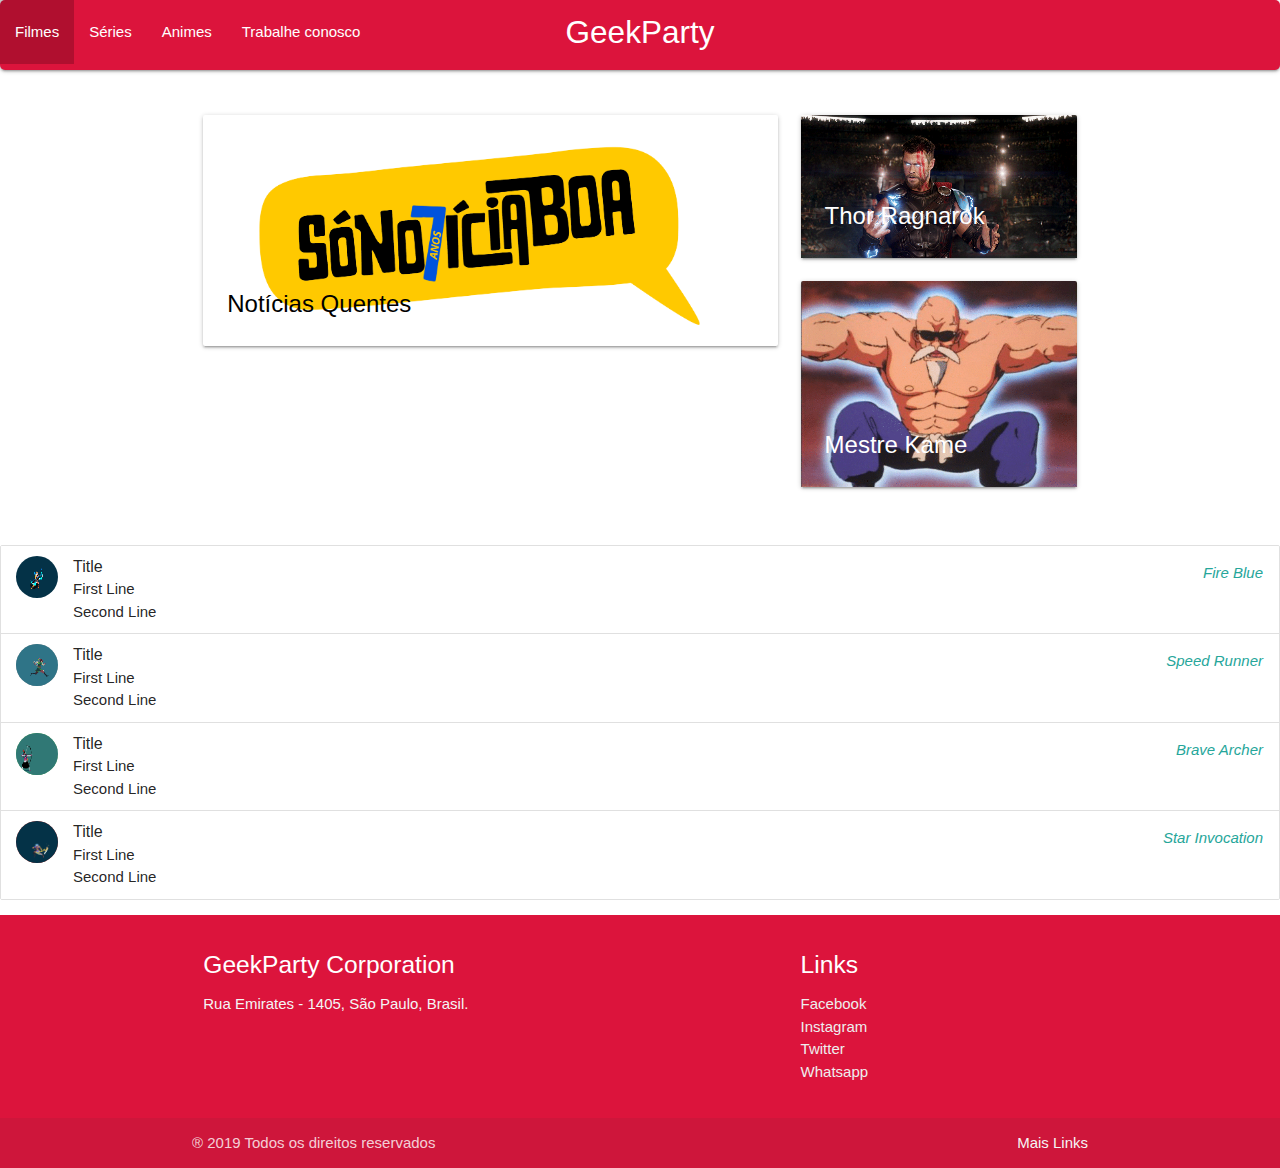
<file: index.html>
<!DOCTYPE html>
<html>
<head>
	<link rel="stylesheet" href="https://cdnjs.cloudflare.com/ajax/libs/materialize/1.0.0/css/materialize.min.css">
	<script src="https://cdnjs.cloudflare.com/ajax/libs/materialize/1.0.0/js/materialize.min.js"></script>
	<title>GeekParty</title>
  <link rel="shortcut icon" href="Images/32318-200.png" />
    <link rel="stylesheet" type="text/css" href="CSS/style.css">
    <link rel="stylesheet" type="text/css" href="CSS/mode.css">

  <meta name="Author" content="Paulo Jr">
</head>
<body>  
    <script type="text/javascript" src="JS/night.js"></script>  

  <nav id="barra" class="navbar navbar-expand-lg navbar-light">
  <a id="subbarra" class="navbar-brand" href="#" div class="nav-wrapper"></a>
      <a href="#!" class="brand-logo center">GeekParty</a>
      <ul class="left hide-on-med-and-down">
        <li class="active"><a href="sass.html">Filmes</a></li>
        <li><a href="badges.html">Séries</a></li>
        <li><a href="collapsible.html">Animes</a></li>
         <li><a href="trabalhe.html">Trabalhe conosco</a></li>
    <!--    <form class="form-inline my-2 my-lg-0">
      <input class="form-control mr-sm-2" type="search" placeholder="Search" aria-label="Search" style="width: 200px;" >
      <button class="btn btn-outline-success my-2 my-sm-0" type="submit" style="margin-right: 10px;">Buscar</button>
    </form> -->
      </ul>     
</nav>
     <br>

<!--  <div class="container">
    <div class="section">
      <div class="row">
        <div class="col s12 m6">
          <div class="card">
             <div class="card-image">
         <img src="Images/Logo7ANOS-1.png">
         <span class="card-title" style="color: #000000;">Mestre Kame</span>
     </div>
       </div>
        </div>
           </div>
           </div>
           </div>

           <div class="col s12 m4">
            <div class="card">
              <div class="card-image">
            <img src="Images/original.gif">
            <span class="card-title">Thor Ragnarok</span>     
    </div>
     </div>
      </div> -->

<!-- Switch -->
  <div class="switch" id="position_night">
    <label>
      Off
      <input id="night-mode" class="1" type="checkbox" aria-label="night-mode">
      <span class="lever"></span>
      On
    </label>
  </div>

  <div class="container">
      <div class="section">
        <div class="row">
         <div class="col s12 m8">
           <div class="card">
             <div class="card-image">
               <img src="Images/Logo7ANOS-1.png">
               <span id="slide" class="card-title">Notícias Quentes</span>
             </div>
           </div>
         </div>
        <div class="col s12 m4">
          <div class="card">
            <div class="card-image">
              <img src="Images/original.gif">
              <span id="slide2" class="card-title">Thor Ragnarok</span>
            </div>
          </div>
        </div>
   
       <div class="col s12 m4">
         <div class="card">
           <div class="card-image">
             <img src="Images/1523842221327.gif">
             <span id="slide3" class="card-title">Mestre Kame</span>
           </div>
         </div>
       </div>
     </div>


   </div>
  </div>
  <ul class="collection">
    <li class="collection-item avatar">
      <img src="Images/t2ampz77b6ty.gif" alt="" class="circle">
      <span class="title">Title</span>
      <p>First Line <br>
         Second Line
      </p>
      <a href="#!" class="secondary-content"><i class="material-icons">Fire Blue</i></a>
    </li>
    <li class="collection-item avatar">
      <i class="material-icons circle">folder</i>
      <img src="Images/rC4v5R.gif" alt="" class="circle">
      <span class="title">Title</span>
      <p>First Line <br>
         Second Line
      </p>
      <a href="#!" class="secondary-content"><i class="material-icons">Speed Runner</i></a>
    </li>
    <li class="collection-item avatar">
      <i class="material-icons circle green">insert_chart</i>
      <img src="Images/giphy.gif" alt="" class="circle">
      <span class="title">Title</span>
      <p>First Line <br>
         Second Line
      </p>
      <a href="#!" class="secondary-content"><i class="material-icons">Brave Archer</i></a>
    </li>
    <li class="collection-item avatar">
      <i class="material-icons circle red">play_arrow</i>
      <img src="Images/a4b9d13da63402ef76641566851a3546.gif" alt="" class="circle">
      <span class="title">Title</span>
      <p>First Line <br>
         Second Line
      </p>
      <a href="#!" class="secondary-content"><i class="material-icons">Star Invocation</i></a>
    </li>
  </ul>

 <footer id="footer" class="page-footer">
          <div class="container">
            <div class="row">
              <div class="col l6 s12">
                <h5 class="white-text">GeekParty Corporation</h5>
                <p class="grey-text text-lighten-4">Rua Emirates - 1405, São Paulo, Brasil.</p>
              </div>
              <div class="col l4 offset-l2 s12">
                <h5 class="white-text">Links</h5>
                <ul>
                  <li><a class="grey-text text-lighten-3" href="#!">Facebook</a></li>
                  <li><a class="grey-text text-lighten-3" href="#!">Instagram</a></li>
                  <li><a class="grey-text text-lighten-3" href="#!">Twitter</a></li>
                  <li><a class="grey-text text-lighten-3" href="#!">Whatsapp</a></li>
                </ul>
              </div>
            </div>
          </div>
          <div class="footer-copyright">
            <div class="container">
            ® 2019 Todos os direitos reservados
            <a class="grey-text text-lighten-4 right" href="#!">Mais Links</a>
            </div>
          </div>
        </footer>
</body>
</html>
</file>
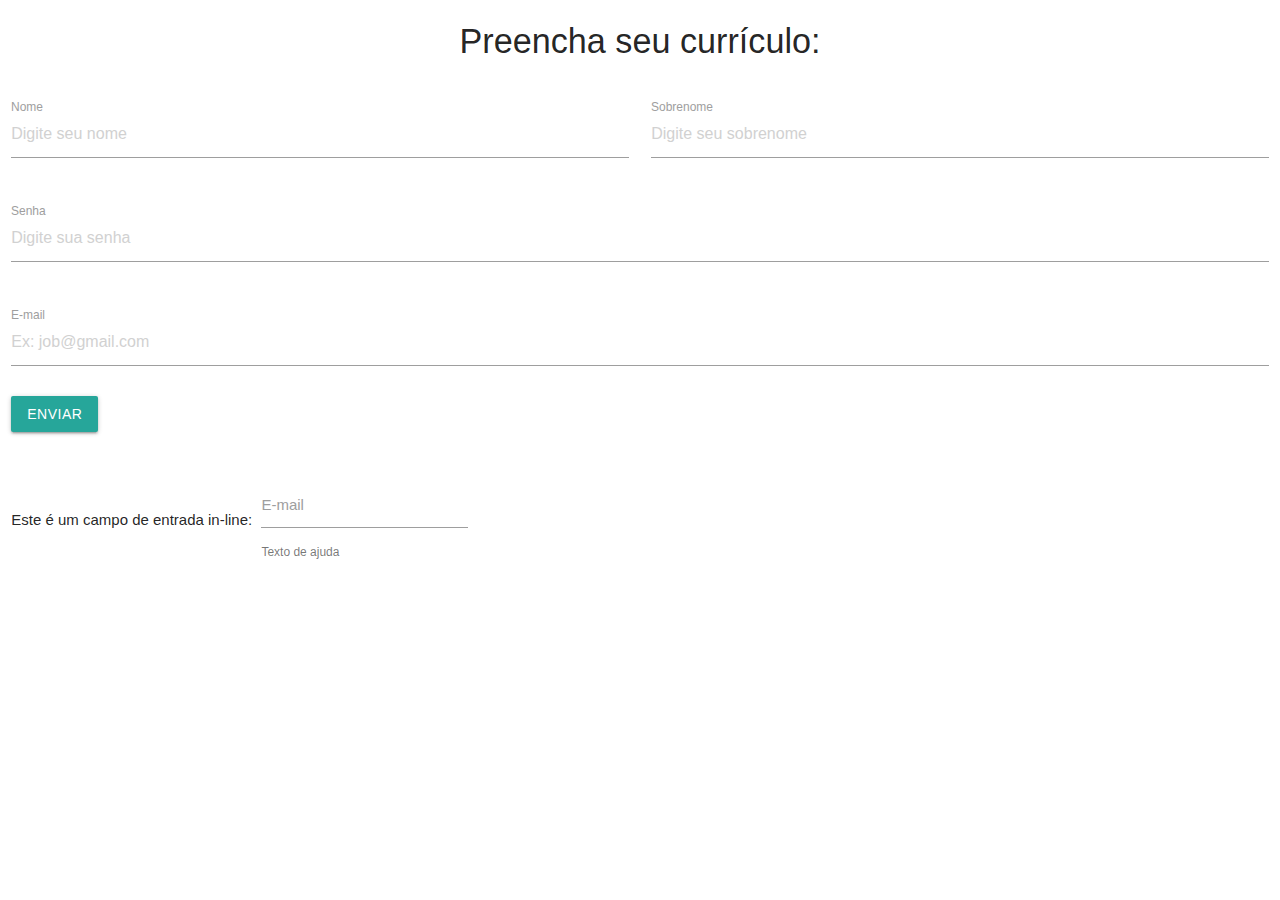
<file: trabalhe.html>
<!DOCTYPE html>
<html>
<head>
	<link rel="stylesheet" href="https://cdnjs.cloudflare.com/ajax/libs/materialize/1.0.0/css/materialize.min.css">
	<script src="https://cdnjs.cloudflare.com/ajax/libs/materialize/1.0.0/js/materialize.min.js"></script>
	<link rel="shortcut icon" href="Images/32318-200.png" />
  <link rel="stylesheet" type="text/css" href="CSS/conosco.css">

	<title>Trabalhe Conosco</title>	
</head>
<body>
	<h4 id="title">Preencha seu currículo: </h4>
	<br>
	<div class="row">
    <form class="col s12">
      <div class="row">
        <div class="input-field col s6">
          <input placeholder="Digite seu nome" id="first_name" type="text" class="validate">
          <label for="first_name">Nome</label>
        </div>
        <div class="input-field col s6">
          <input placeholder="Digite seu sobrenome" id="last_name" type="text" class="validate">
          <label for="last_name">Sobrenome</label>
        </div>
      </div>
      <div class="row">
        <div class="input-field col s12">
          <input placeholder="Digite sua senha" id="password" type="password" class="validate">
          <label for="password">Senha</label>
        </div>
      </div>
      <div class="row">
        <div class="input-field col s12">
          <input placeholder="Ex: job@gmail.com" id="email" type="email" class="validate">
          <label for="email">E-mail</label>
          <br>
          <br>
          <button class="btn waves-effect waves-light" type="submit" name="action">Enviar
  	</button>
        </div>
      </div>
      <div class="row">
        <div class="col s12">
          Este é um campo de entrada in-line:
          <div class="input-field inline">
            <input id="email_inline" type="email" class="validate">
            <label for="email_inline">E-mail</label>
            <span class="helper-text" data-error="wrong" data-success="right">Texto de ajuda</span>

          </div>
        </div>
      </div>
    </form>
  </div>       
</body>
</html>
</file>
<file: CSS/style.css>
#barra {
  background-color: #DC143C; 
  height: 70px; 
  border-radius: 5px;
}

#subbarra {
  font-family: Black family;
  font-size: 40px;
}

#slide {
  color: #000000;
  font-family: Arial;
}

#slide2 {
  color: #FFFFFF;
  font-family: arial;
}

#slide3 {
  color: #FFFFFF;
  font-family: Arial;
}

#footer {
  background-color: #DC143C;
  display: flex;
  min-height: 10vh;
  flex-direction: column;
}

#position_night {
  position: absolute; 
  left: 1450px; /* posiciona a 90px para a esquerda */ 
  top: 80px; /* posiciona a 70px para baixo */
}
</file>
<file: CSS/mode.css>
.night-mode {
    text-decoration-color: #ddd;
    background-color: #2b2b2b;
        }
</file>
<file: CSS/conosco.css>
#title {
	text-align: center;
	font-family: arial;
}
</file>
